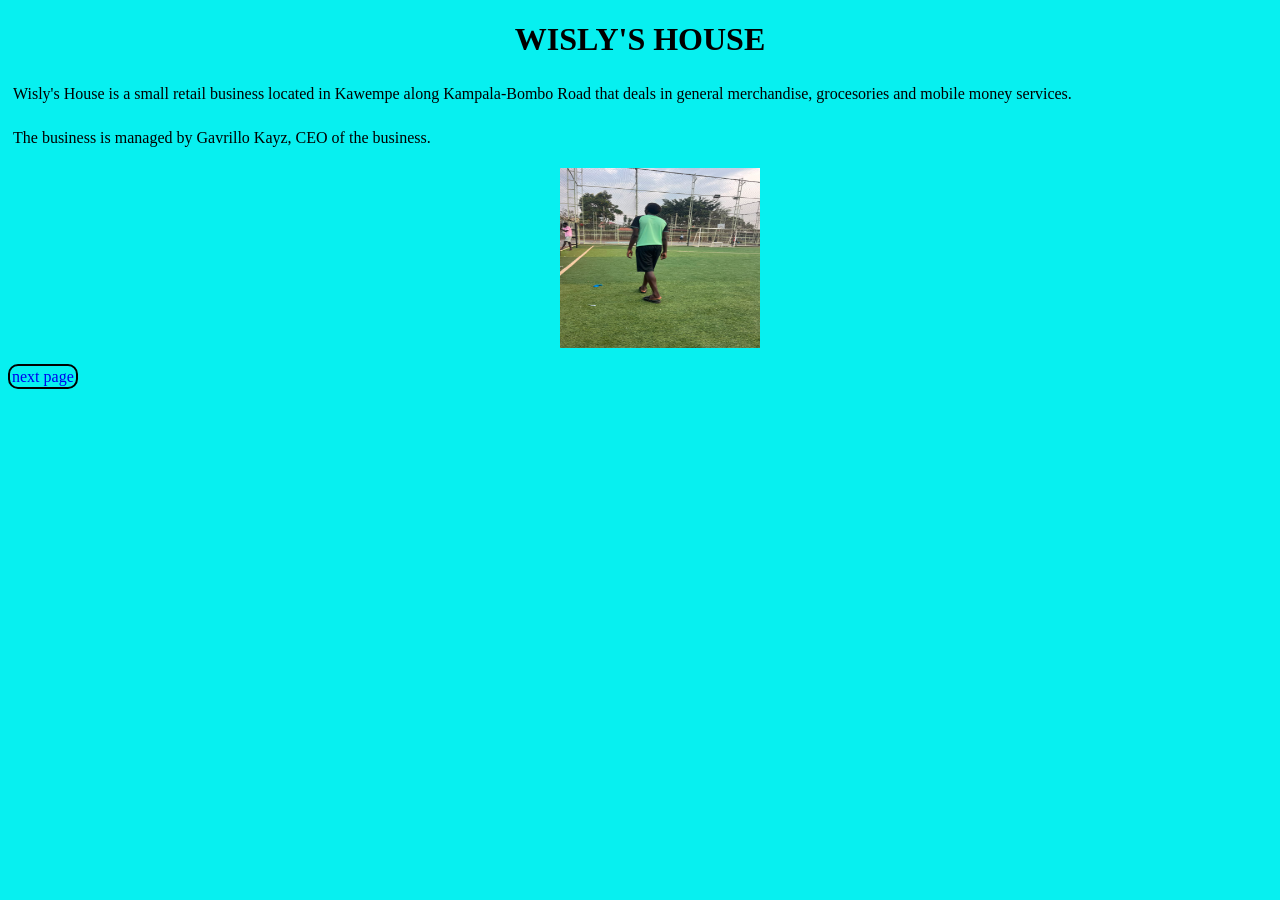
<file: index.html>
<!DOCTYPE html>
<html lang="en">
<head>
    <meta charset="UTF-8">
    <meta name="viewport" content="width=device-width, initial-scale=1.0">
    <title>HOME</title>

    <link rel="stylesheet" href="main_styles.css">
    <style>
       

        h1{
            text-align: center;
        }

        p{
            padding: 5px;
            border-right: 5px;
        }

        a{
            text-decoration: none;
            border: 2px solid black;
            border-radius: 10px;
            padding: 2px;
        }
    </style>
</head>
<body>
    <h1 class="class-heading">WISLY'S HOUSE</h1>
    <p>Wisly's House is a small retail business located in Kawempe along Kampala-Bombo Road that deals in general merchandise, grocesories and mobile money services.</p>
    <p>The business is managed by Gavrillo Kayz, CEO of the business.</p>
    <ul style="text-align: center;">
        <img src="WhatsApp Image 2026-08-02 at 19.47.10.jpeg" alt="CEO of business" height="180" width="200">
    </ul>
</body>

<a href="Service page.html">next page</a>
</html>
</file>
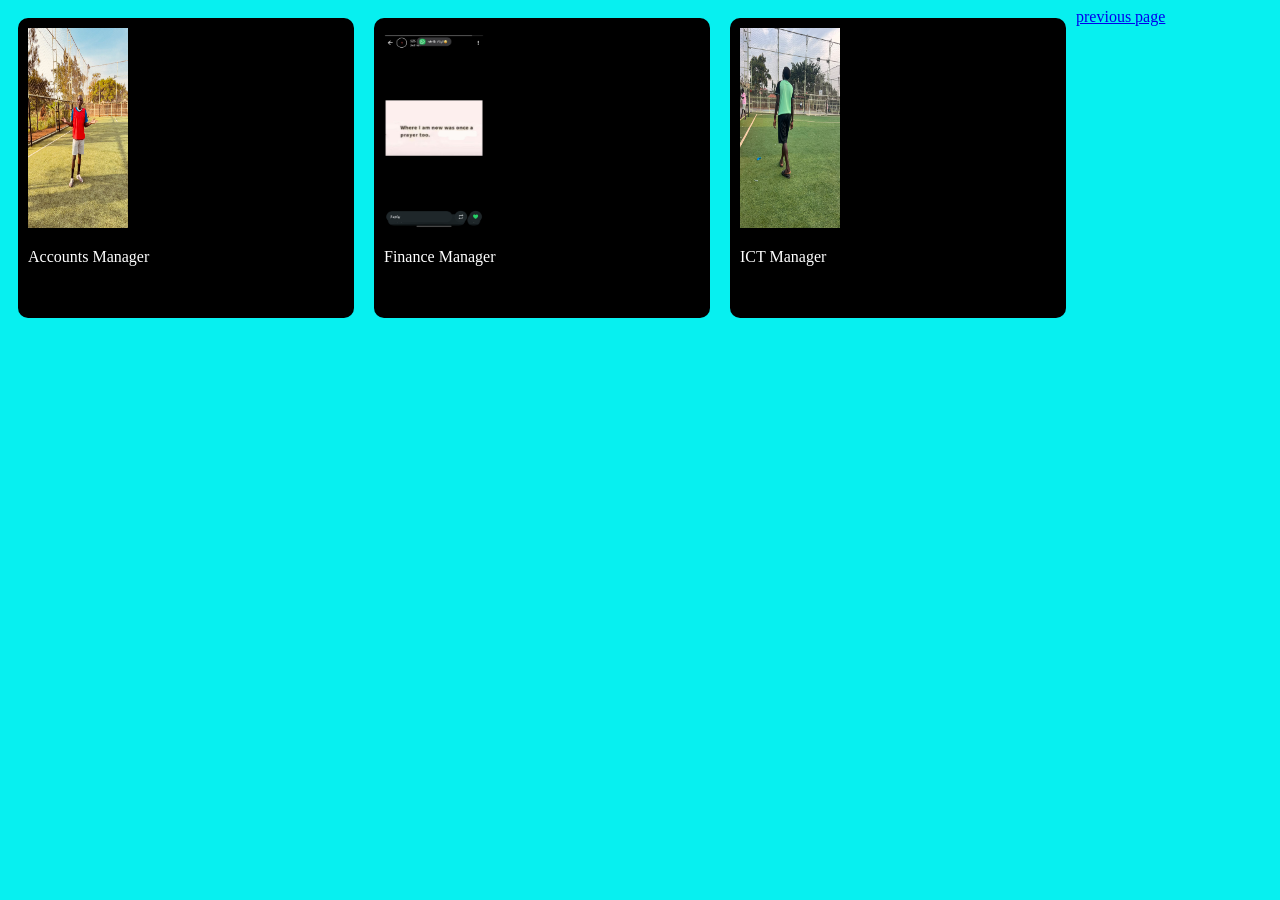
<file: block-inline.html>
<!DOCTYPE html>
<html lang="en">
<head>
    <meta charset="UTF-8">
    <meta name="viewport" content="width=device-width, initial-scale=1.0">
    <title>Document</title>

    <style>
        .one{
            width:25%;
            height:280px;
            background-color: black;
            border-radius: 10px;
            color: white;
            padding: 10px;
            margin: 10px;
            float: left;
        }

        h1{
            color: rgb(237, 96, 8);
        }

        body{
            background-color: aqua;
        }

        
    </style>
    <link rel="stylesheet" href="main_styles.css">
</head>
<body>
    <!-- BLOCK ELEMENTS-->

    <div class="one">
        <img src="IMG-20251227-WA0075.jpg" width="100" height="200">
        <p>Accounts Manager</p>


        
    </div>
    <div class="one">
        <img src="Screenshot_20260505_133444_WhatsApp.jpg" width="100" height="200">
        <p>Finance Manager</p>
    </div>

     <div class="one">
        <img src="WhatsApp Image 2026-08-02 at 19.47.10.jpeg" width="100" height="200">
        <p>ICT Manager</p>
    </div>
     <a href="contact page.html">previous page</a>


</body>
</html>
</file>
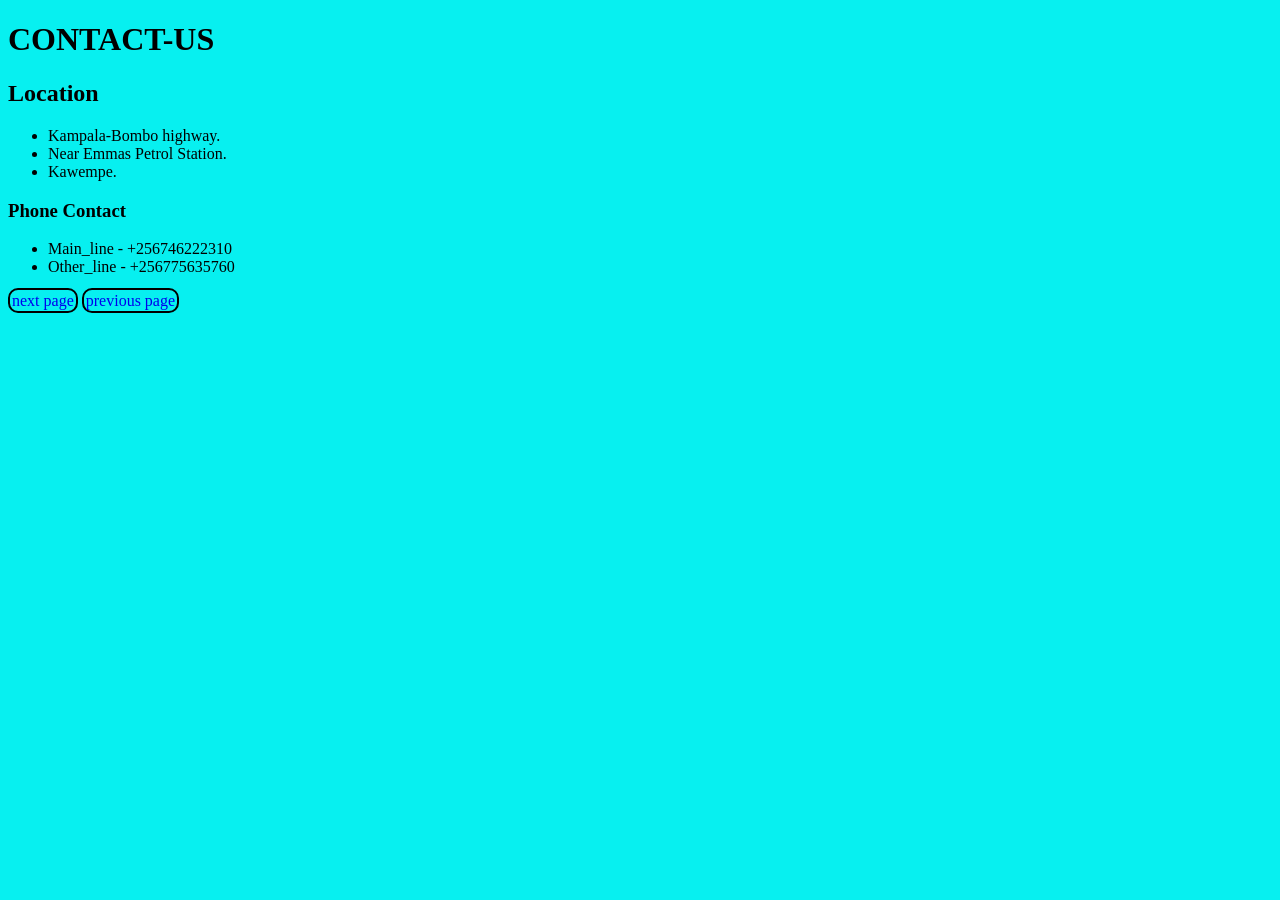
<file: contact page.html>
<!DOCTYPE html>
<html lang="en">
<head>
    <meta charset="UTF-8">
    <meta name="viewport" content="width=device-width, initial-scale=1.0">
    <title>REACH US</title>
    <style>
        a{
            text-decoration: none;
            border: 2px solid black;
            border-radius: 10px;
            padding: 2px;
        }
        
    </style>
    <link rel="stylesheet" href="main_styles.css">
</head>
<body>
    <h1>CONTACT-US</h1>
    <h2>Location</h2>
    <ul>
        <li>Kampala-Bombo highway.</li>
        <li>Near Emmas Petrol Station.</li>
        <li>Kawempe.</li>
    </ul>

    <h3>Phone Contact</h3>
    <ul>
        <li>Main_line - +256746222310</li>
        <li>Other_line - +256775635760</li>
    </ul>
</body>
<a href="team.html">next page</a>
<a href="Service page.html">previous page</a>
</html>
</file>
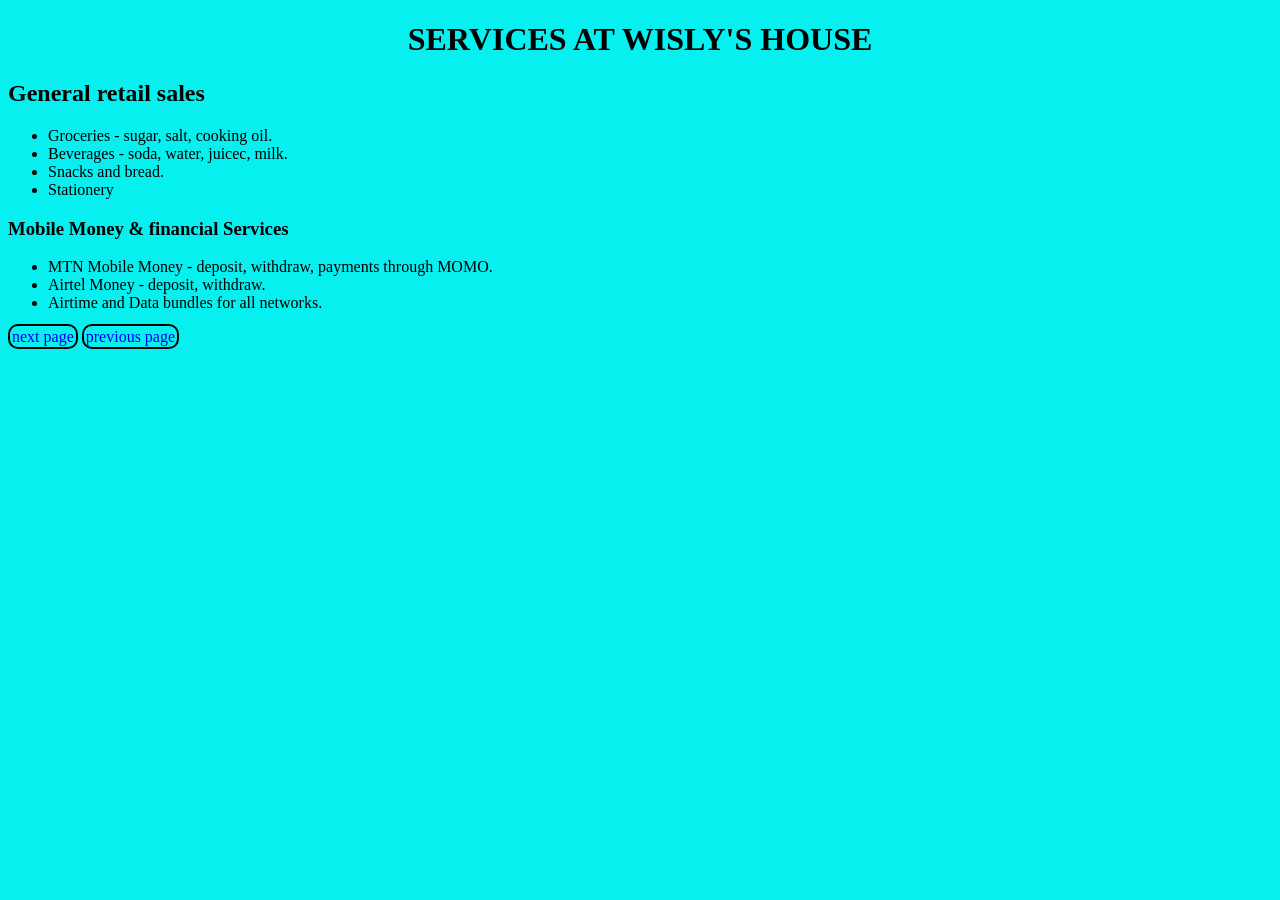
<file: Service page.html>
<!DOCTYPE html>
<html lang="en">
<head>
    <meta charset="UTF-8">
    <meta name="viewport" content="width=device-width, initial-scale=1.0">
    <title>SERVICES</title>
    <style>
        a{
            text-decoration: none;
            border: 2px solid black;
            border-radius: 10px;
            padding: 2px;
        }
    </style>
    <link rel="stylesheet" href="main_styles.css">
</head>
<body>
    <h1 style="text-align: center;">SERVICES AT WISLY'S HOUSE</h1>
    <h2>General retail sales</h2>
    <ul>
        <li>Groceries - sugar, salt, cooking oil.</li>
        <li>Beverages - soda, water, juicec, milk.</li>
        <li>Snacks and bread.</li>
        <li>Stationery</li>
    </ul>
    <h3>Mobile Money & financial Services</h3>
    <ul>
        <li>MTN Mobile Money - deposit, withdraw, payments through MOMO.</li>
        <li>Airtel Money - deposit, withdraw.</li>
        <li>Airtime and Data bundles for all networks.</li>
    </ul>
</body>
<a href="contact page.html">next page</a>
<a href="index.html">previous page</a>
</html>
</file>
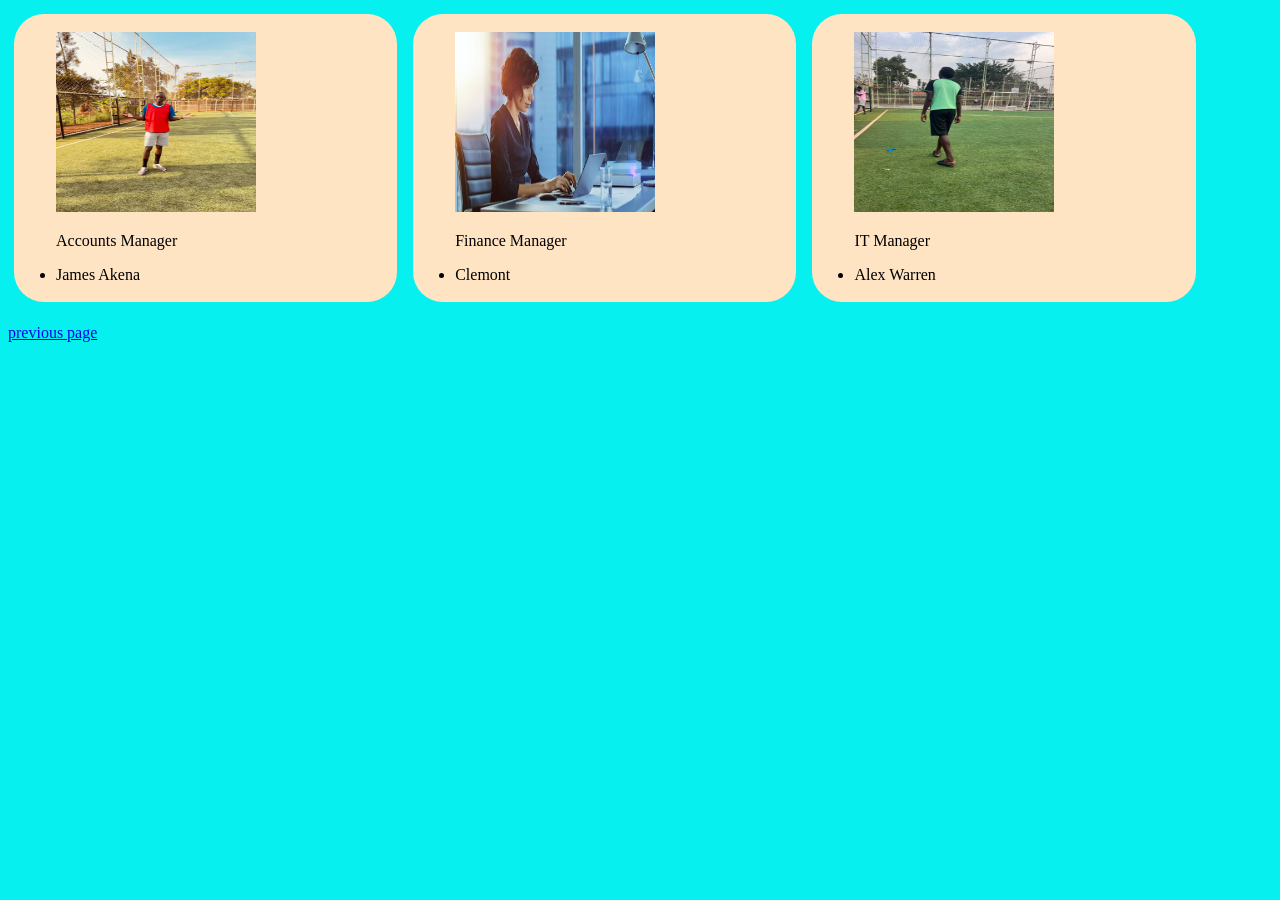
<file: team.html>
<!DOCTYPE html>
<html lang="en">
<head>
    <meta charset="UTF-8">
    <meta name="viewport" content="width=device-width, initial-scale=1.0">
    <title>TEAM</title>
    <link rel="stylesheet" href="main_styles.css">

    <style>
        .one{
            background-color: bisque;
            border-radius: 30px;
            padding: 2px;
            display: inline-block;
            width: 30%;
            margin: 6px;
            align-items: center;
        }

        

    </style>
</head>
<body>
    <div class="one">
       <ul>
        <img src="IMG-20251227-WA0075.jpg" width="200" height="180">
        <p>Accounts Manager</p>
            <li>James Akena</li>
        </ul>
    </div>
    <div class="one">
       <ul>
        <img src="images (1).jpg" width="200" height="180">
        <p>Finance Manager</p>
            <li>Clemont</li>
        </ul>
    </div>
    <div class="one">
       <ul>
        <img src="WhatsApp Image 2026-08-02 at 19.47.10.jpeg" alt="" width="200" height="180">
        <p>IT Manager</p>
            <li>Alex Warren</li>
        </ul>
    </div>
</body>
<p>
<a href="contact page.html">previous page</a>
</p>
</html>
</file>
<file: main_styles.css>
body{
    background-color: rgb(7, 240, 240);
}

a:hover{
    text-decoration: none;
    border: 2px solid rgb(247, 247, 4);
    padding: 5px;
    border-radius: 50px;
    color: blue;
    background-color: black;
    font-family: sans-serif;
    box-shadow: yellow;

}

.class-heading:hover{
    color: blue;
    text-decoration: underline;
    
}

div:hover{
    cursor: pointer;
    transform: scale(1.1);
    box-shadow: 0 10px 25px rgba(0,0,0,0.2);
}
</file>
